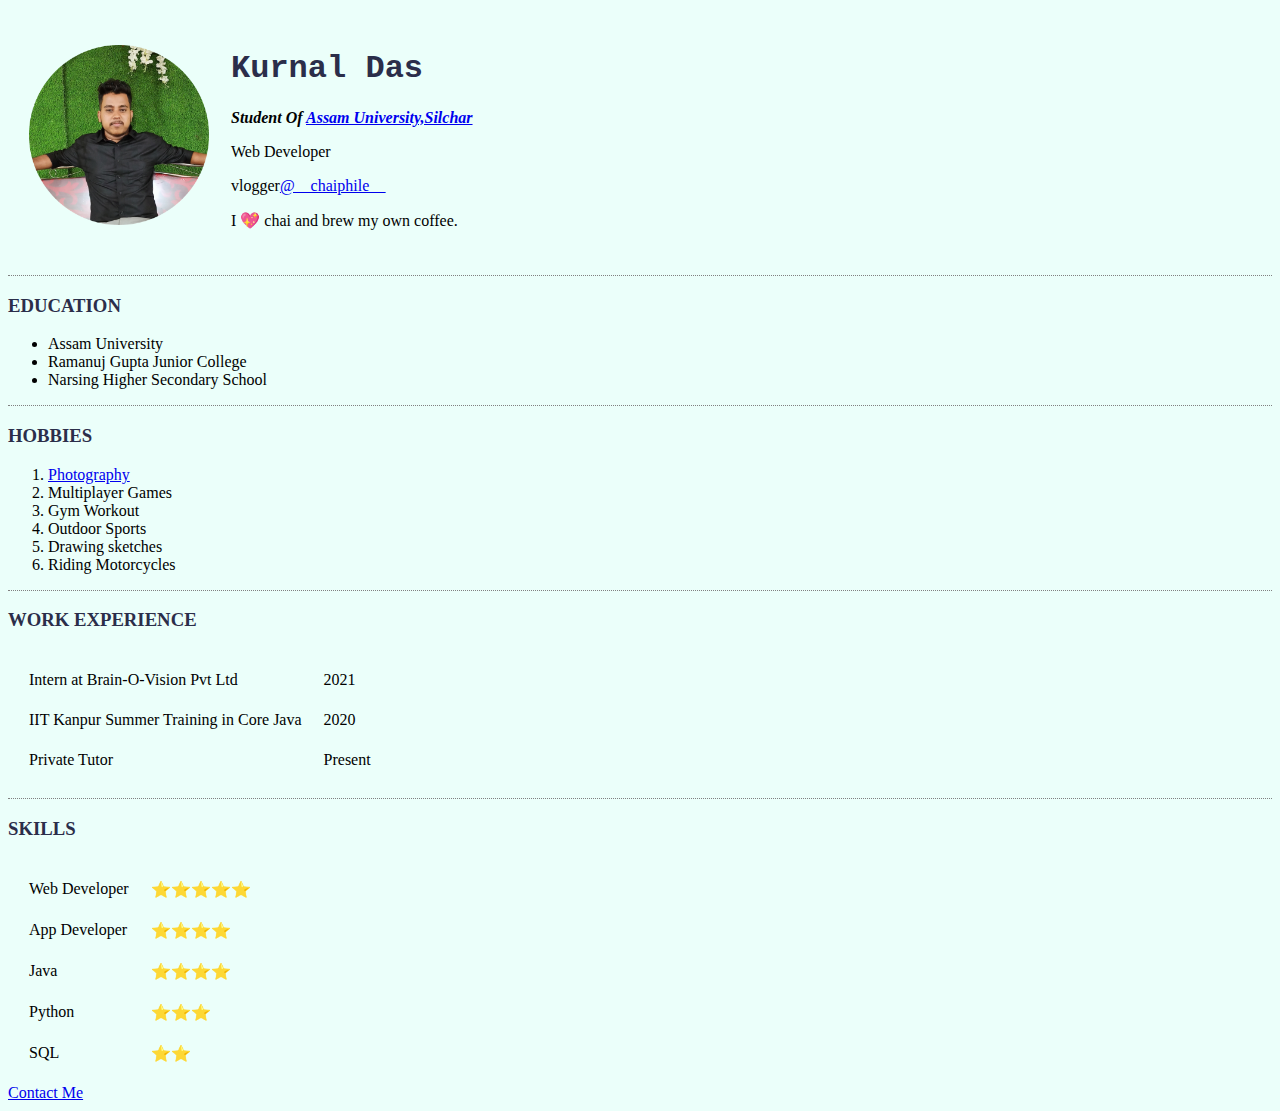
<file: index.html>
<!DOCTYPE html>
<html lang="en" dir="ltr">
  <head>
    <meta charset="utf-8">
    <title>Kurnal's Personal Site</title>
<link rel="stylesheet" href="styles.css">

  </head>
  <body >
    <table cellspacing="20">
      <tr>
        <td><img src="circle-cropped.png" width="180" height="180" alt="Kurnal Profile Picture"></td>
        <td>  <h1> Kurnal Das</h1>
          <p><strong><em>Student Of <a href="http://www.aus.ac.in/">Assam University,Silchar</a></strong></em></p>
          <p>Web Developer</p>
          <p>vlogger<a href="https://www.instagram.com/_chaiphile_/">@__chaiphile__</a></p>
          <p>I 💖 chai and brew my own coffee.</p></td>
      </tr>
    </table>
  <hr>
  <h3>EDUCATION</h3>
  <ul>
   <li>Assam University</li>
   <li>Ramanuj Gupta Junior College</li>
   <li>Narsing Higher Secondary School </li>
  </ul>
  <hr>
  <h3>HOBBIES</h3>
  <ol>
    <li><a href="https://www.instagram.com/__wanderholic__/">Photography</a></li>
    <li>Multiplayer Games</li>
<li>Gym Workout</li>
<li>Outdoor Sports</li>
<li>Drawing sketches</li>
<li>Riding Motorcycles</li>
  </ol>
  <hr>
  <h3>WORK EXPERIENCE</h3>
  <table cellspacing="20">
    <tbody>

      <tr>
        <td>Intern at Brain-O-Vision Pvt Ltd</td>
        <td>2021</td>
      </tr>
      <tr>
        <td>IIT Kanpur Summer Training in Core Java</td>
        <td>2020</td>
      </tr>
      <tr>
        <td>Private Tutor</td>
        <td>Present</td>
      </tr>
    </tbody>

  </table>
<hr>
  <h3>SKILLS</h3>


  <table cellspacing="20">

<tr>
  <td>Web Developer</td>
  <td>⭐⭐⭐⭐⭐</td>

</tr>
<tr>
  <td>App Developer</td>
  <td>⭐⭐⭐⭐</td>

</tr>
<tr>
  <td>Java</td>
  <td>⭐⭐⭐⭐</tr>
<tr>
  <td>Python</td>
  <td>⭐⭐⭐</td>

</tr>
<tr>
  <td>SQL</td>
  <td>⭐⭐</td>

</tr>
  </table>
  <a href="contact-me.html">Contact Me</a>
  </body>
  <body>

  </body>
</html>
</file>
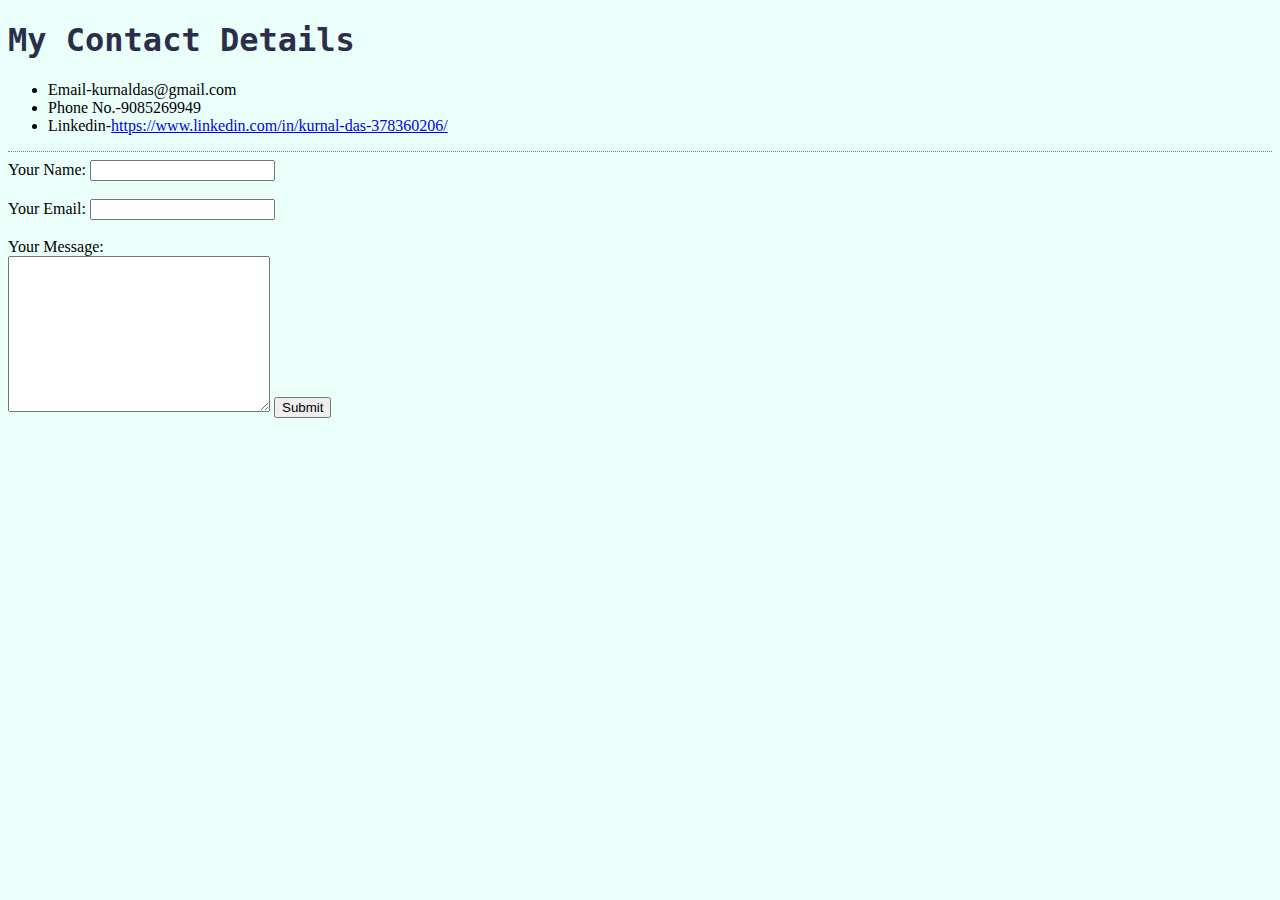
<file: contact-me.html>
<!DOCTYPE html>
<html lang="en" dir="ltr">
  <head>
    <meta charset="utf-8">
    <title>Contact Me</title>
<link rel="stylesheet" href="styles.css">
  </head>
  <body>
    <h1>My Contact Details</h1>
    <p><ul>
      <li>Email-kurnaldas@gmail.com</li>
      <li>Phone No.-9085269949</li>
      <li>Linkedin-<a href="https://www.linkedin.com/in/kurnal-das-378360206/">https://www.linkedin.com/in/kurnal-das-378360206/</a> </li>
    </ul></p>
    <hr>
    <form  action="mailto:kurnaldas@gmail.com" method="post" enctype="text/plain">
      <label>Your Name:</label>
      <input type="text" name="yourName" value=""><br> <br>
      <label>Your Email:</label>
      <input type="Email" name="yourEmail" value=""><br> <br>
      <label>Your Message:</label> <br>
      <textarea name="yourMessage"  rows="10" cols="30"></textarea>
      <input type="SUBMIT" name="">


</form>
    </form>
  </body>
</html>
</file>
<file: styles.css>
body {
  background-color:#EBFFFA;
}
h1 {
  color: #2B2E4A;
 font-family: "Brush Script MT", monospace;
}
h3 {
  color: #2B2E4A;
}
  hr {
    border-style: none;
    border-top-style:dotted;
    border-color: grey;
    border-width: 1px;
width: 100%;
  }
</file>
